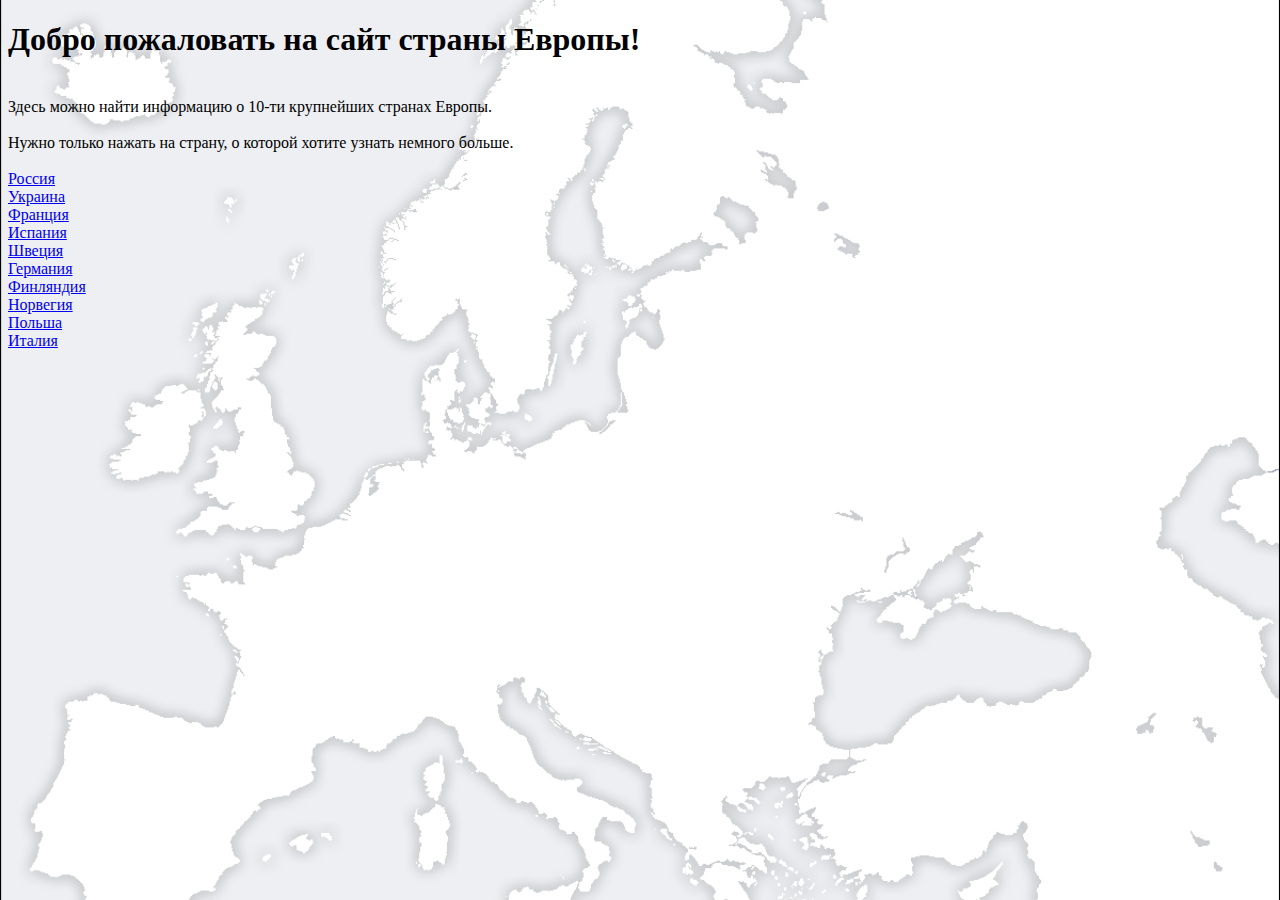
<file: index.html>
<!DOCTYPE html>
<html lang="en" class="common">
  <head>
    <meta charset="UTF-8" />
    <meta name="viewport" content="width=device-width, initial-scale=1.0" />
    <link href="style.css" rel="stylesheet" />
    <title>Countries of Europe</title>
  </head>
  <body>
    <h1>Добро пожаловать на сайт страны Европы!</h1>
    <br>
    Здесь можно найти информацию о 10-ти крупнейших странах Европы.<br>
    <br>
    Нужно только нажать на страну, о которой хотите узнать немного больше.<br>
    <br>
    <li><a href="Russia.html">Россия</a></li>
    <li><a href="Ukraine.html">Украина</a></li>
    <li><a href="France.html">Франция</a></li>
    <li><a href="Spain.html">Испания</a></li>
    <li><a href="Sweden.html">Швеция</a></li>
    <li><a href="Germany.html">Германия</a></li>
    <li><a href="Finland.html">Финляндия</a></li>
    <li><a href="Norway.html">Норвегия</a></li>
    <li><a href="Poland.html">Польша</a></li>
    <li><a href="Italy.html">Италия</a></li>
  </body>
</html>
</file>
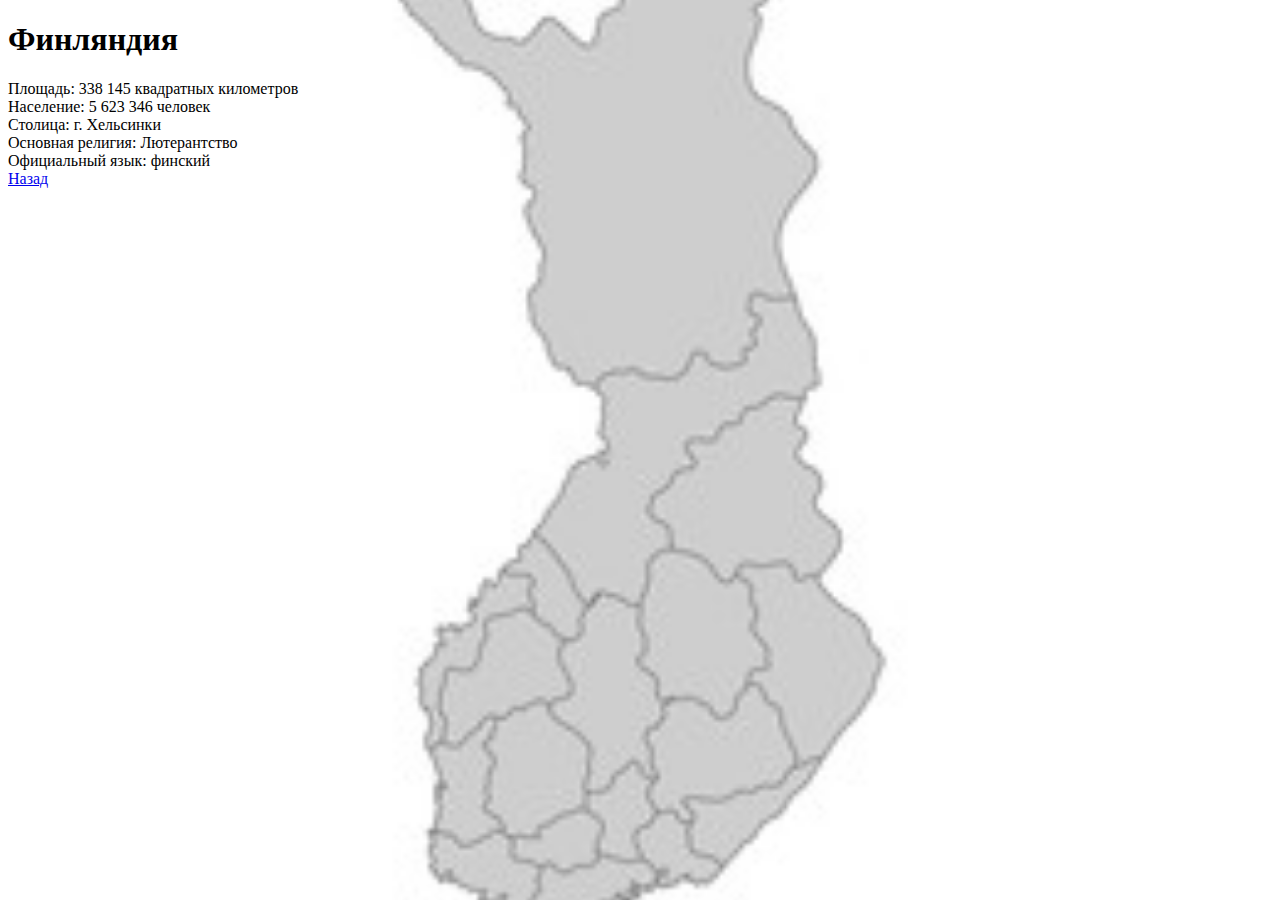
<file: Finland.html>
<!DOCTYPE html>
<html lang="en" class="Finland">
<head>
    <meta charset="UTF-8">
    <meta name="viewport" content="width=device-width, initial-scale=1.0">
    <link href="style.css" rel="stylesheet" />
    <title>Finland</title>
</head>
<body>
    <h1>Финляндия</h1>
    <li>Площадь: 338 145 квадратных километров</li><li>Население: 5 623 346 человек</li><li>Столица: г. Хельсинки</li><li>Основная религия: Лютерантство</li><li>Официальный язык: финский</li>
    <a href="index.html">Назад</a>
</body>
</html>
</file>
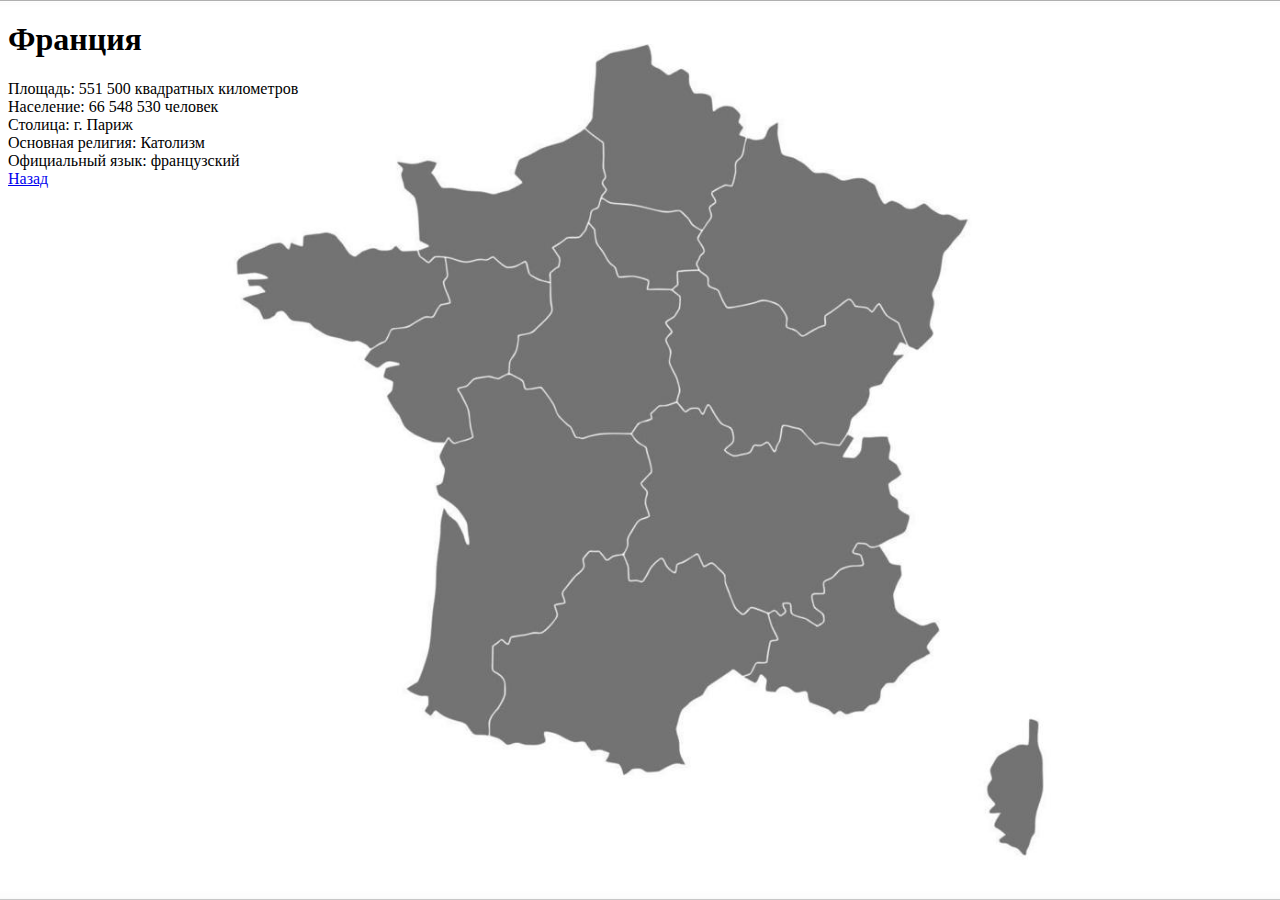
<file: France.html>
<!DOCTYPE html>
<html lang="en" class="France">
<head>
    <meta charset="UTF-8">
    <meta name="viewport" content="width=device-width, initial-scale=1.0">
    <link href="style.css" rel="stylesheet" />
    <title>France</title>
</head>
<body>
    <h1>Франция</h1>
    <li>Площадь: 551 500 квадратных километров</li><li>Население: 66 548 530 человек</li><li>Столица: г. Париж</li><li>Основная религия: Католизм</li><li>Официальный язык: французский</li>
    <a href="index.html">Назад</a>
</body>
</html>
</file>
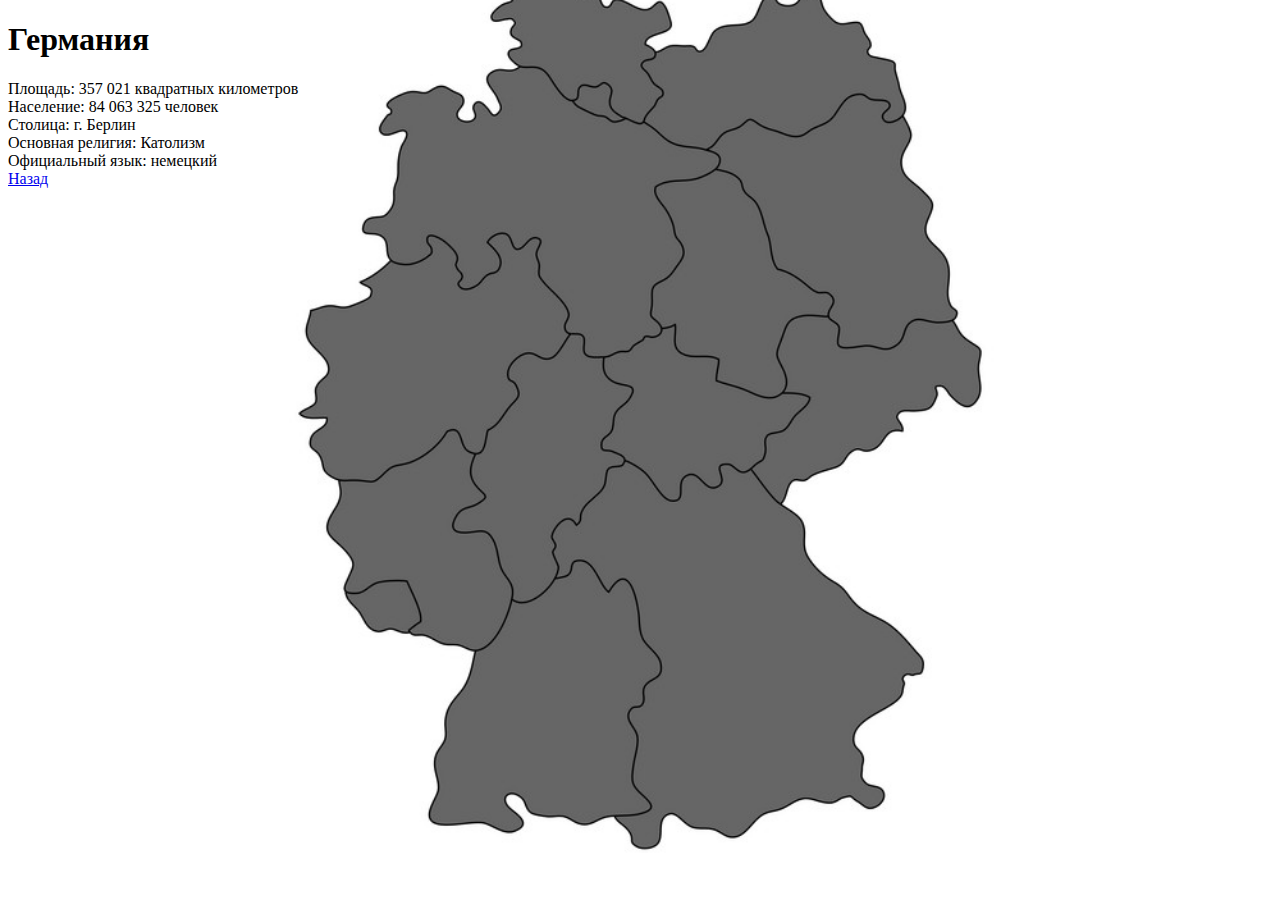
<file: Germany.html>
<!DOCTYPE html>
<html lang="en" class="Germany">
<head>
    <meta charset="UTF-8">
    <meta name="viewport" content="width=device-width, initial-scale=1.0">
    <link href="style.css" rel="stylesheet" />
    <title>Germany</title>
</head>
<body>
    <h1>Германия</h1>
    <li>Площадь: 357 021 квадратных километров</li><li>Население: 84 063 325 человек</li><li>Столица: г. Берлин</li><li>Основная религия: Католизм</li><li>Официальный язык: немецкий</li>
    <a href="index.html">Назад</a>
</body>
</html>
</file>
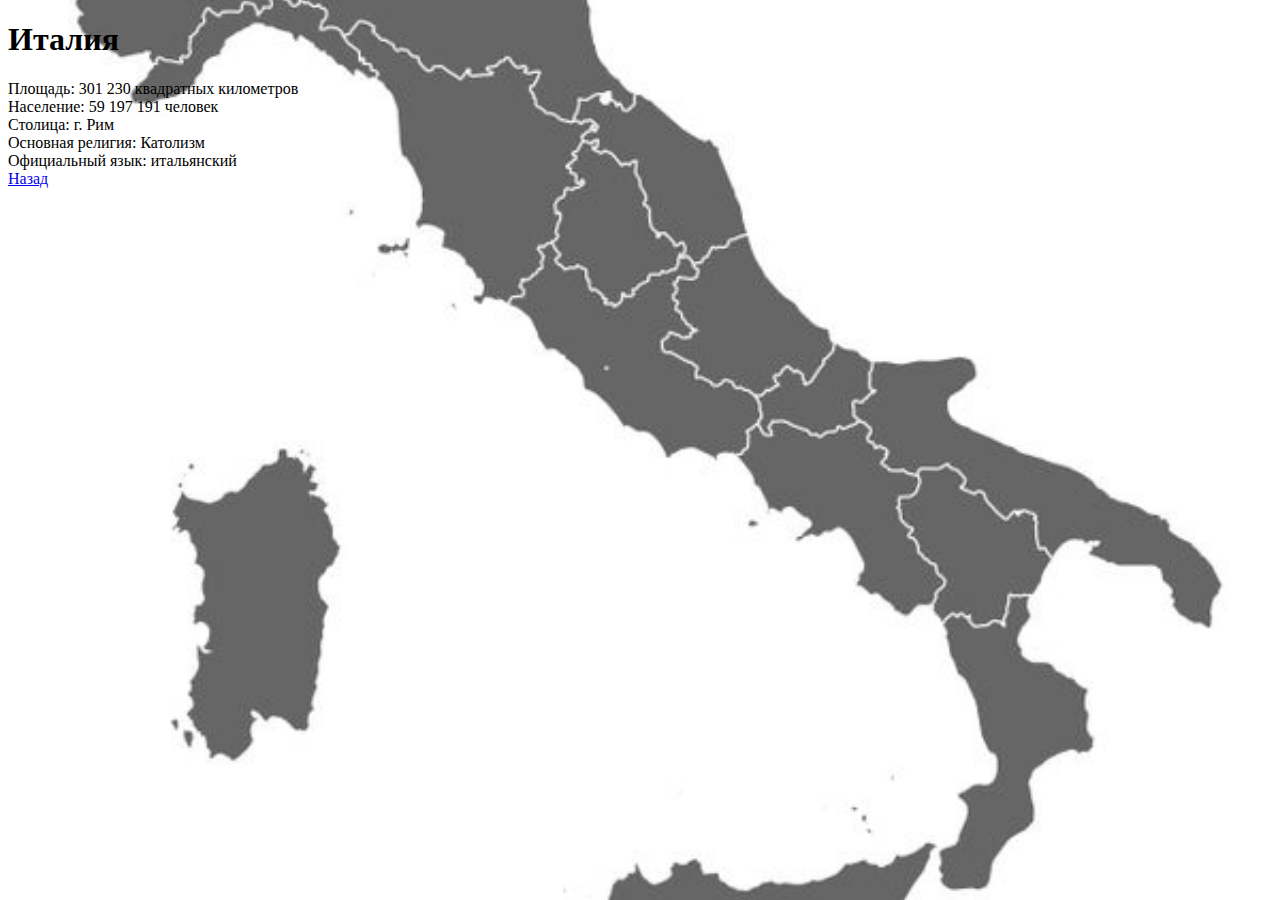
<file: Italy.html>
<!DOCTYPE html>
<html lang="en" class="Italy">
<head>
    <meta charset="UTF-8">
    <meta name="viewport" content="width=device-width, initial-scale=1.0">
    <link href="style.css" rel="stylesheet" />
    <title>Italy</title>
</head>
<body>
    <h1>Италия</h1>
    <li>Площадь: 301 230 квадратных километров</li><li>Население: 59 197 191 человек</li><li>Столица: г. Рим</li><li>Основная религия: Католизм</li><li>Официальный язык: итальянский</li>
    <a href="index.html">Назад</a>
</body>
</html>
</file>
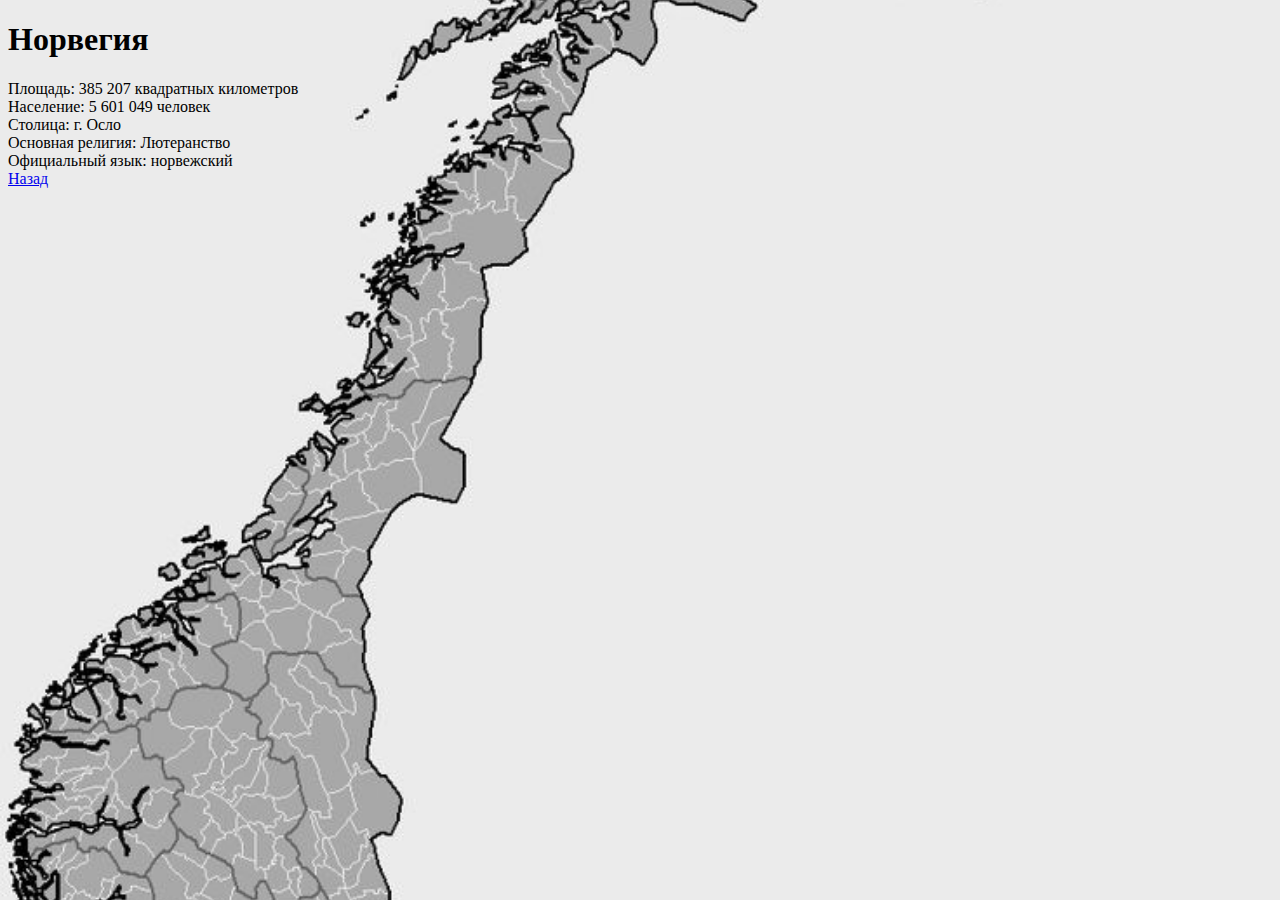
<file: Norway.html>
<!DOCTYPE html>
<html lang="en" class="Norway">
<head>
    <meta charset="UTF-8">
    <meta name="viewport" content="width=device-width, initial-scale=1.0">
    <link href="style.css" rel="stylesheet" />
    <title>Norway</title>
</head>
<body>
    <h1>Норвегия</h1>
    <li>Площадь: 385 207 квадратных километров</li><li>Население: 5 601 049 человек</li><li>Столица: г. Осло</li><li>Основная религия: Лютеранство</li><li>Официальный язык: норвежский</li>
    <a href="index.html">Назад</a>
</body>
</html>
</file>
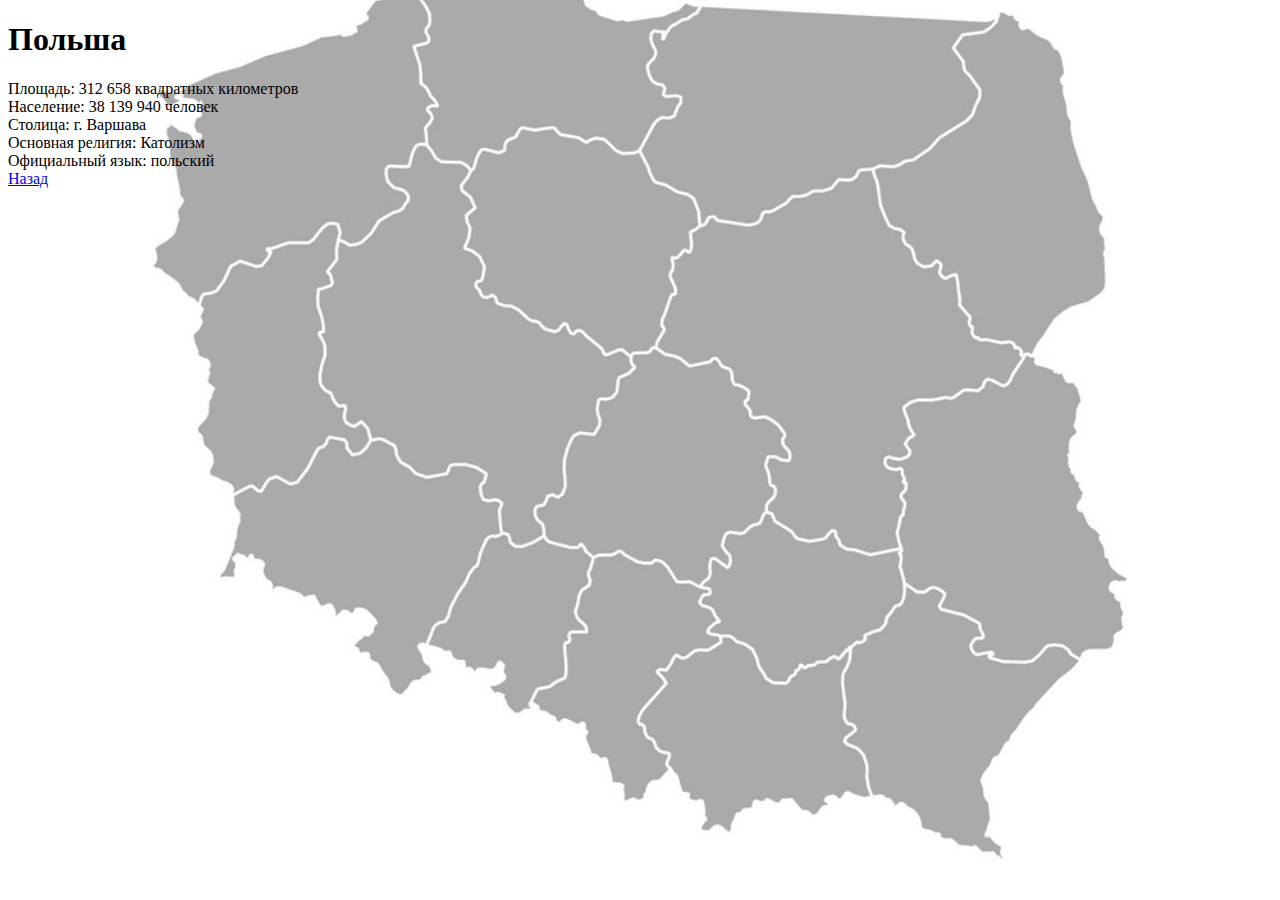
<file: Poland.html>
<!DOCTYPE html>
<html lang="en" class="Poland">
<head>
    <meta charset="UTF-8">
    <meta name="viewport" content="width=device-width, initial-scale=1.0">
    <link href="style.css" rel="stylesheet" />
    <title>Poland</title>
</head>
<body>
    <h1>Польша</h1>
    <li>Площадь: 312 658 квадратных километров</li><li>Население: 38 139 940 человек</li><li>Столица: г. Варшава</li><li>Основная религия: Католизм</li><li>Официальный язык: польский</li>
    <a href="index.html">Назад</a>
</body>
</html>
</file>
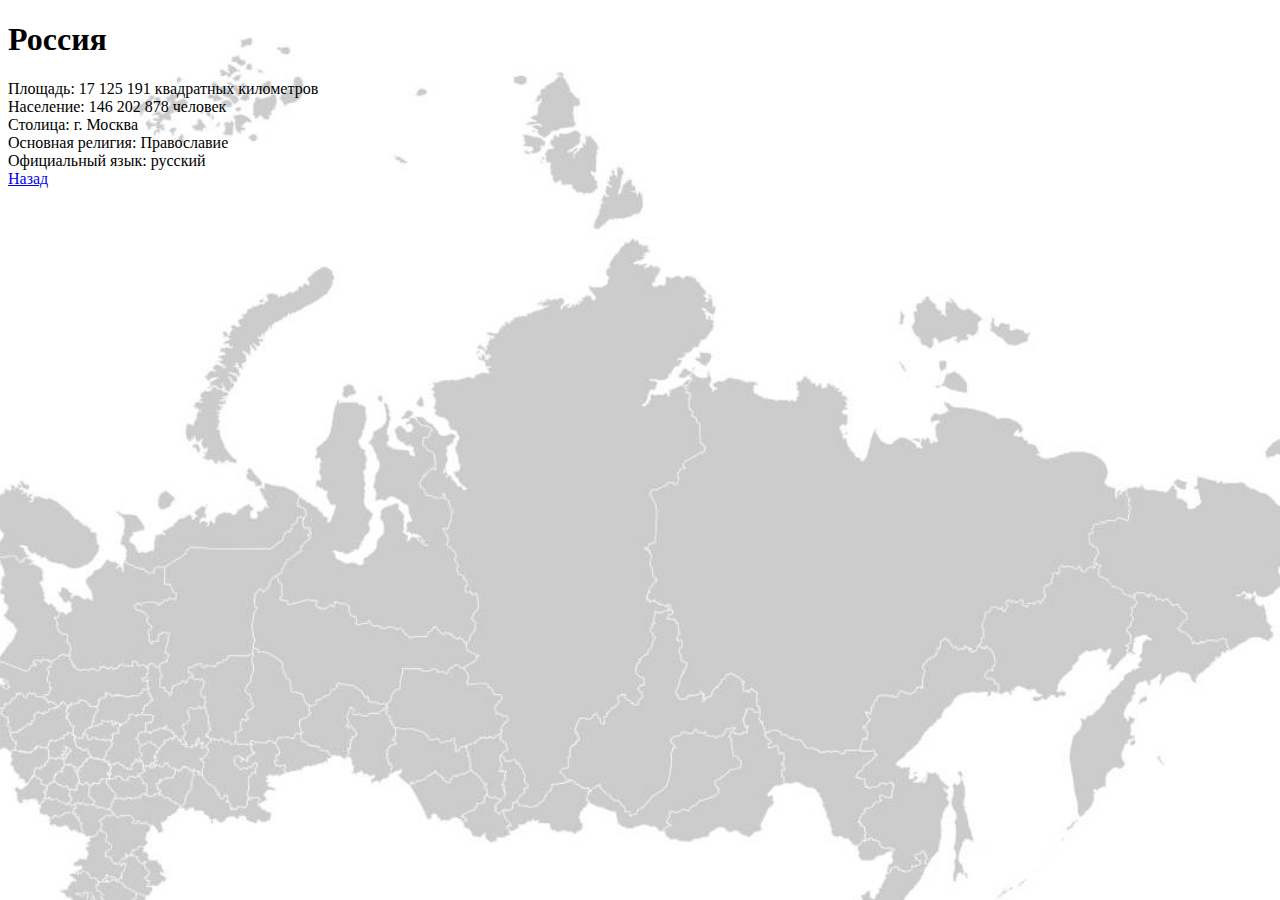
<file: Russia.html>
<!DOCTYPE html>
<html lang="en" class="Russia">
<head>
    <meta charset="UTF-8">
    <meta name="viewport" content="width=device-width, initial-scale=1.0">
    <link href="style.css" rel="stylesheet" />
    <title>Russia</title>
</head>
<body>
    <h1>Россия</h1>
    <li>Площадь: 17 125 191 квадратных километров</li><li>Население: 146 202 878 человек</li><li>Столица: г. Москва</li><li>Основная религия: Православие</li><li>Официальный язык: русский</li>
    <a href="index.html">Назад</a>
</body>
</html>
</file>
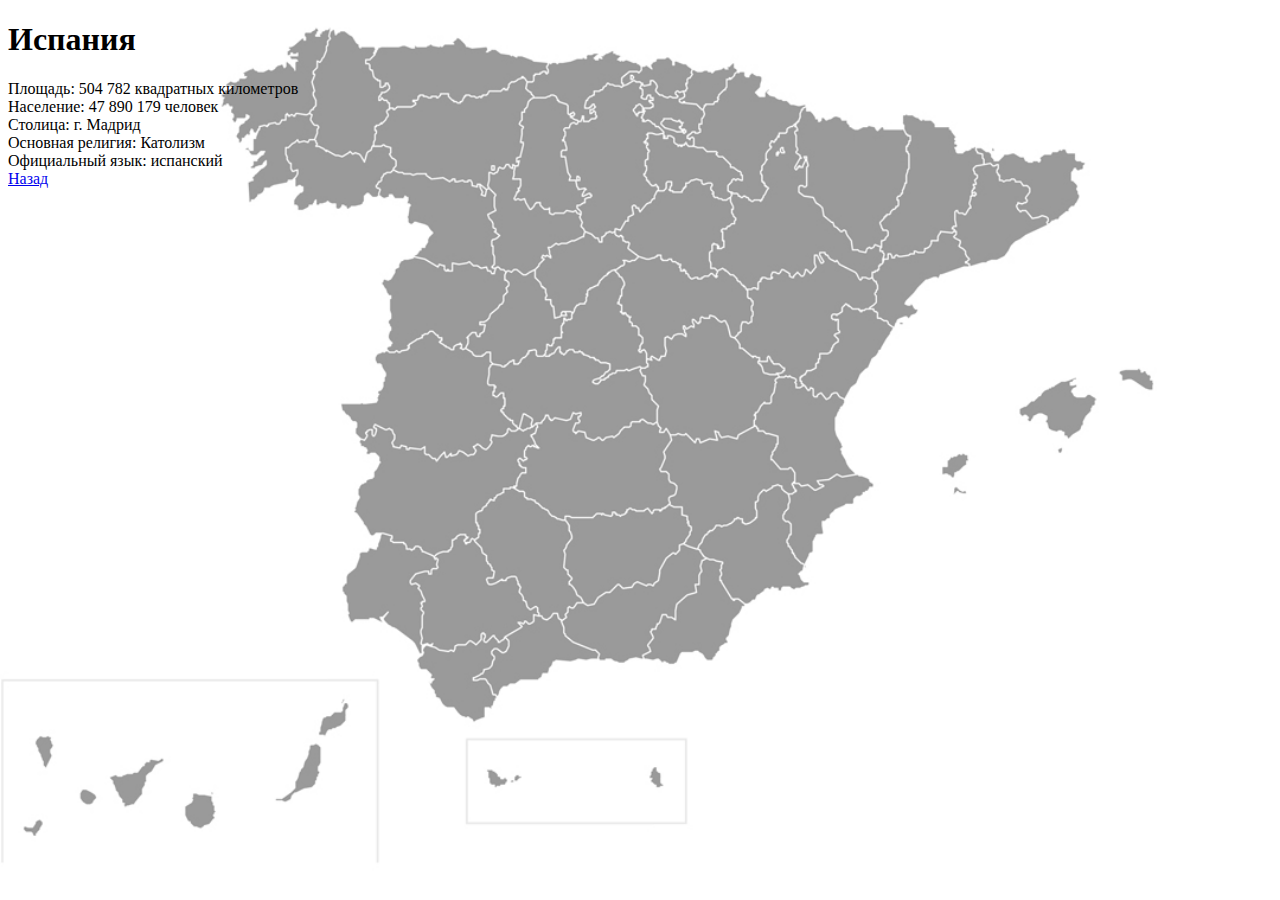
<file: Spain.html>
<!DOCTYPE html>
<html lang="en" class="Spain">
<head>
    <meta charset="UTF-8">
    <meta name="viewport" content="width=device-width, initial-scale=1.0">
    <link href="style.css" rel="stylesheet" />
    <title>Spain</title>
</head>
<body>
    <h1>Испания</h1>
    <li>Площадь: 504 782 квадратных километров</li><li>Население: 47 890 179 человек</li><li>Столица: г. Мадрид</li><li>Основная религия: Католизм</li><li>Официальный язык: испанский</li>
    <a href="index.html">Назад</a>
</body>
</html>
</file>
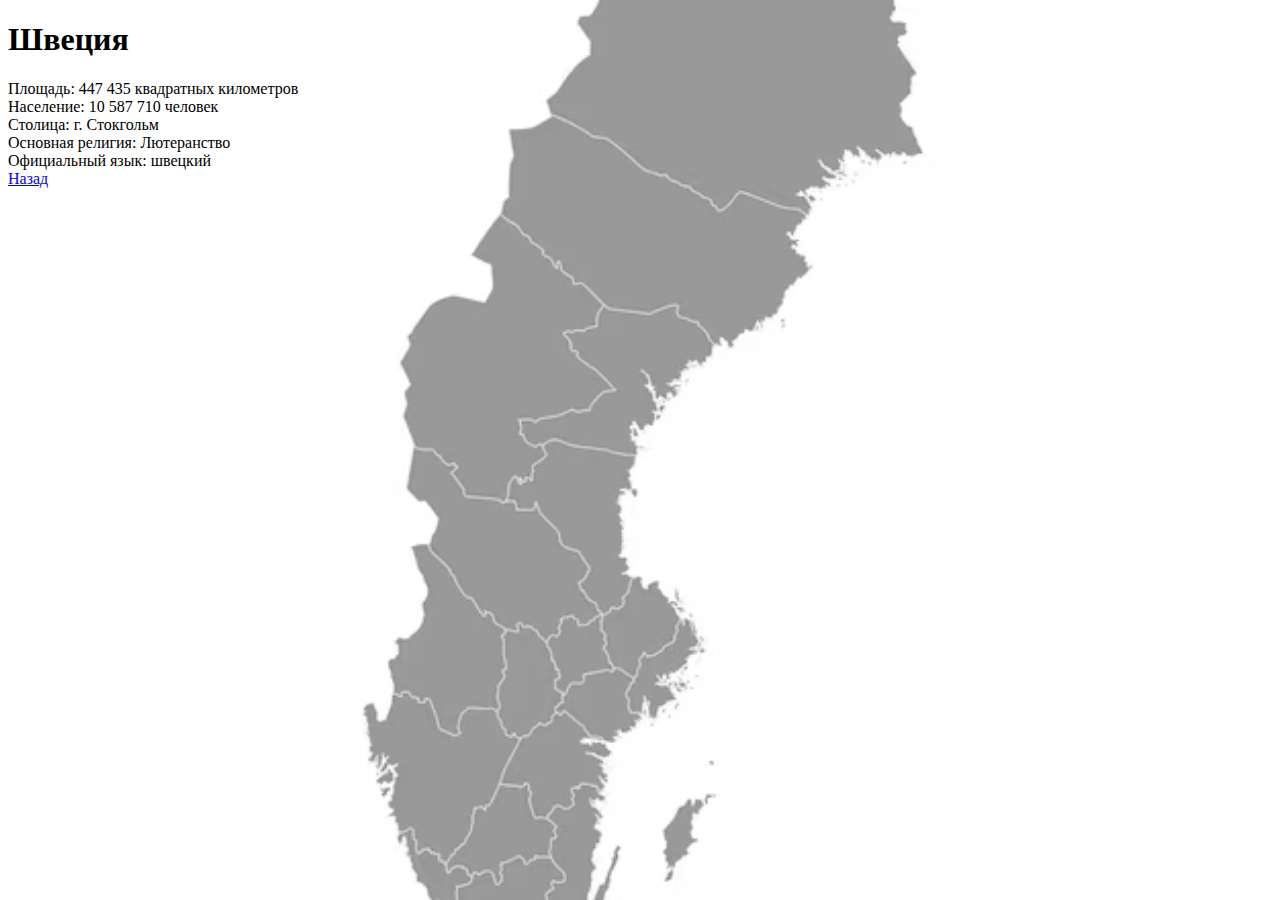
<file: Sweden.html>
<!DOCTYPE html>
<html lang="en" class="Sweden">
<head>
    <meta charset="UTF-8">
    <meta name="viewport" content="width=device-width, initial-scale=1.0">
    <link href="style.css" rel="stylesheet" />
    <title>Sweden</title>
</head>
<body>
    <h1>Швеция</h1>
    <li>Площадь: 447 435 квадратных километров</li><li>Население: 10 587 710 человек</li><li>Столица: г. Стокгольм</li><li>Основная религия: Лютеранство</li><li>Официальный язык: швецкий</li>
    <a href="index.html">Назад</a>
</body>
</html>
</file>
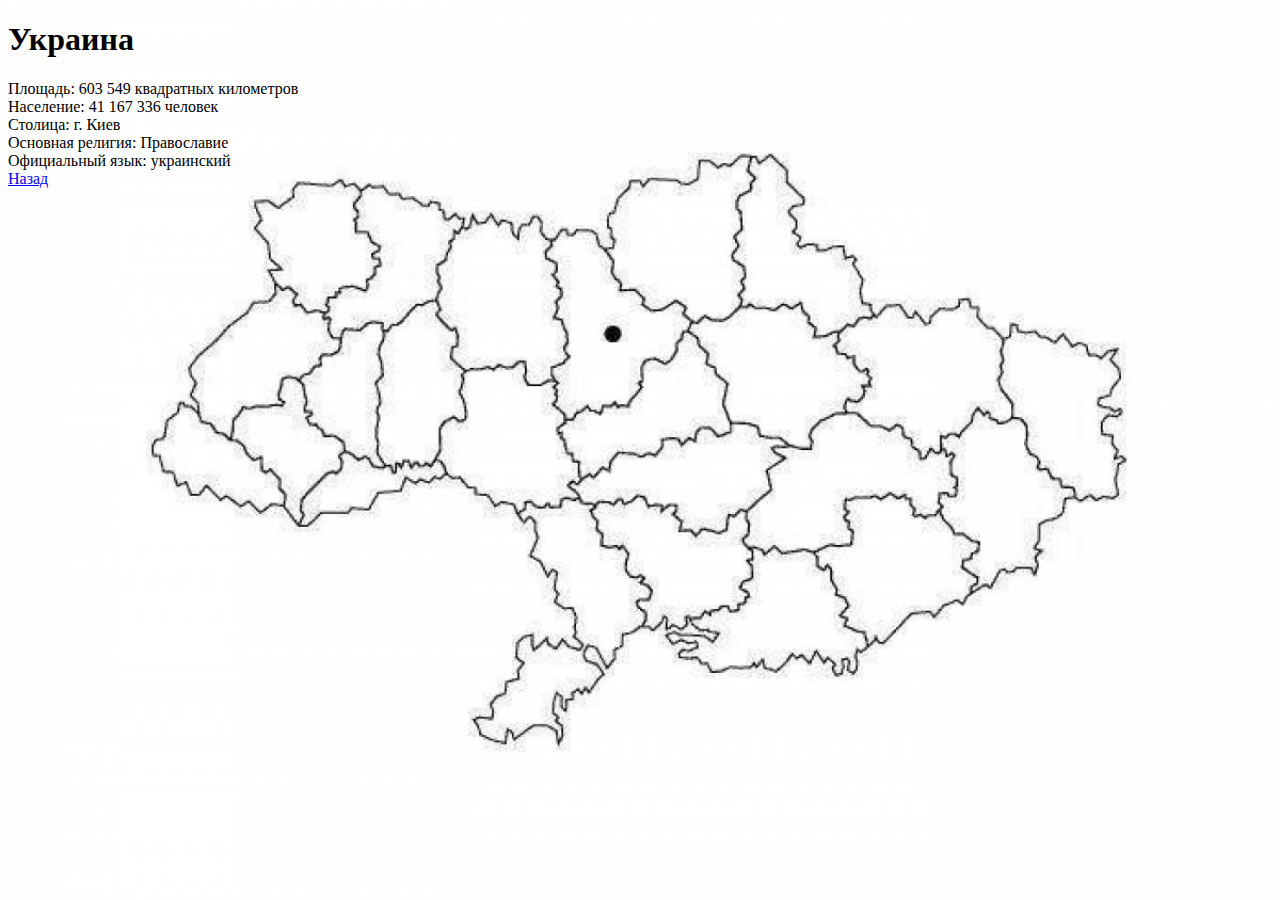
<file: Ukraine.html>
<!DOCTYPE html>
<html lang="en" class="Ukraine">
<head>
    <meta charset="UTF-8">
    <meta name="viewport" content="width=device-width, initial-scale=1.0">
    <link href="style.css" rel="stylesheet" />
    <title>Ukraine</title>
</head>
<body>
    <h1>Украина</h1>
    <li>Площадь: 603 549 квадратных километров</li><li>Население: 41 167 336 человек</li><li>Столица: г. Киев</li><li>Основная религия: Православие</li><li>Официальный язык: украинский</li>
    <a href="index.html">Назад</a>
</html>
</file>
<file: style.css>
html{
    

   background-repeat:no-repeat;
   background-position:center;
   background-attachment:fixed;
   background-size:cover;
}

.common{
   background-image:
   url(media/blankeurope.PNG);
}

.Russia{
    background-image:
   url(media/russiaHigh.jpg);
}

.Ukraine{
    background-image:
   url(media/405350-izyskannaya-karta-ukrainy.jpg);
}

.France{
    background-image:
   url(media/grey-france-map-free-vector.jpg);
}

.Spain{
    background-image:
    url(media/mapa-espania.jpg)
}

.Sweden{
    background-image:
    url(media/sweden-gray-map-with-provinces-vector-illustration_601298-16401.avif)
}

.Germany{
    background-image:
    url(media/map-germany-with-regions-vector-20696075.jpg)
}

.Finland{
    background-image:
    url(media/outline-political-map-finland-high-260nw-2137267285.jpg)
}

.Norway{
    background-image:
    url(04507d58e99f282cc8a75745b621be1a.jpg)
}

.Poland{
    background-image:
    url(media/map-of-poland-vector-5914295.jpg)
}

.Italy{
    background-image:
    url(media/shutterstock_419503312.jpg)
}
</file>
